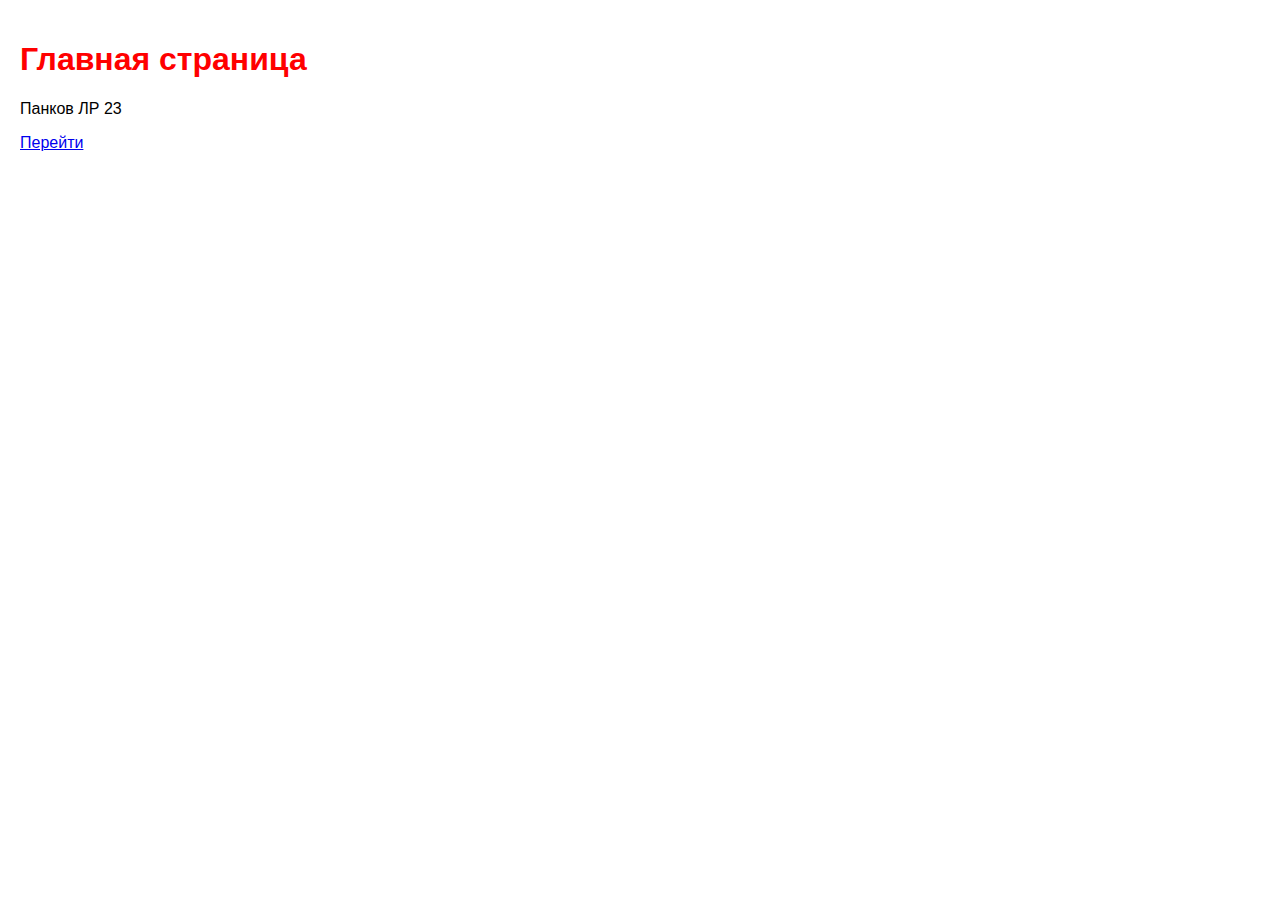
<file: index.html>
<!doctype html>
<html>
<head>
<meta charset="utf-8">
<title>Сайт</title>
<link rel="stylesheet" href="style.css">
</head>
<body>
<h1>Главная страница</h1>
<p>Панков ЛР 23</p>
<a href="page.html">Перейти</a>
<script src="script.js"></script>
</body>
</html>
</file>
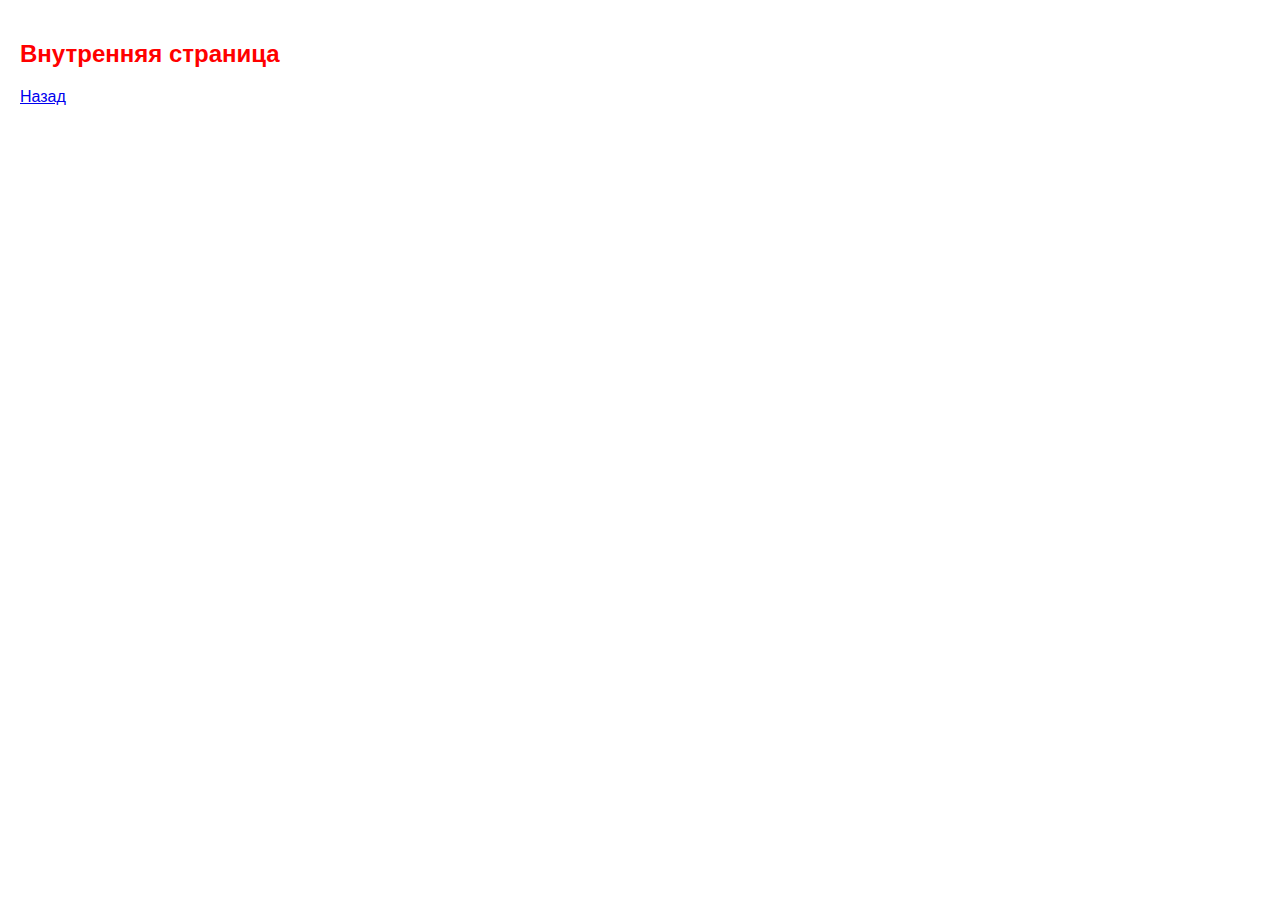
<file: page.html>
<!-- page.html -->
<!doctype html>
<html>
<head>
<meta charset="utf-8">
<title>Страница</title>
<link rel="stylesheet" href="style.css">
</head>
<body>
<h2>Внутренняя страница</h2>
<a href="index.html">Назад</a>
</body>
</html>
</file>
<file: style.css>
body{margin:0;padding:20px;font-family:Arial}
h1,h2{color:#FF0000}
</file>
